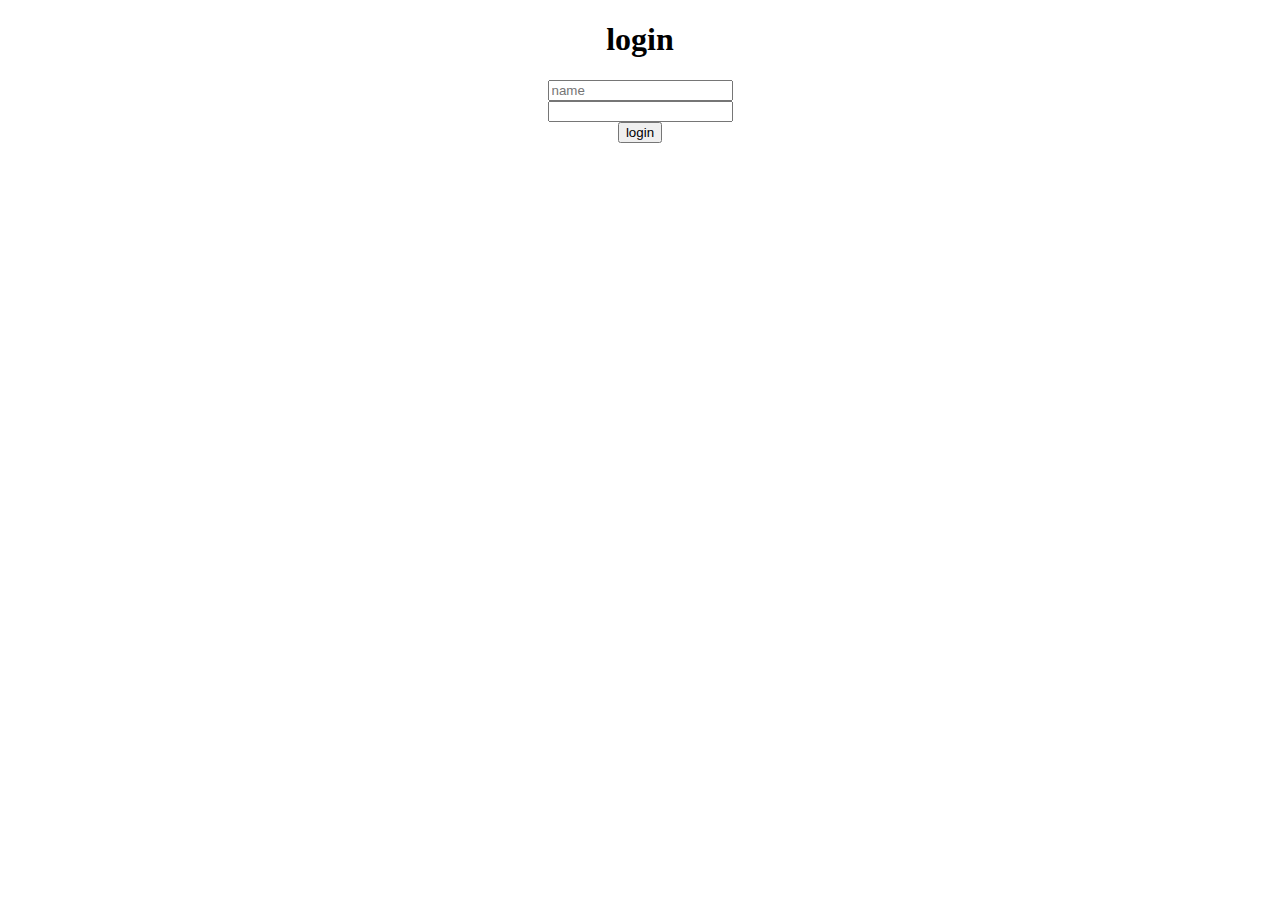
<file: js.html>
<!DOCTYPE html>
<html>
<head> 
	<meta charset="utf-8" />
		<title>login</title>
		<center>
		<h1>login</h1>
		</center>
		  <script type="text/javaScript" src="java.js"></script>
</head>
<body>
<center>
<input type="text" id="username" placeholder="name"></br>
<input type="password" id="password"></br>
<input type="button" value="login" onclick="click()" >
</center>

</body>
</html>
</file>
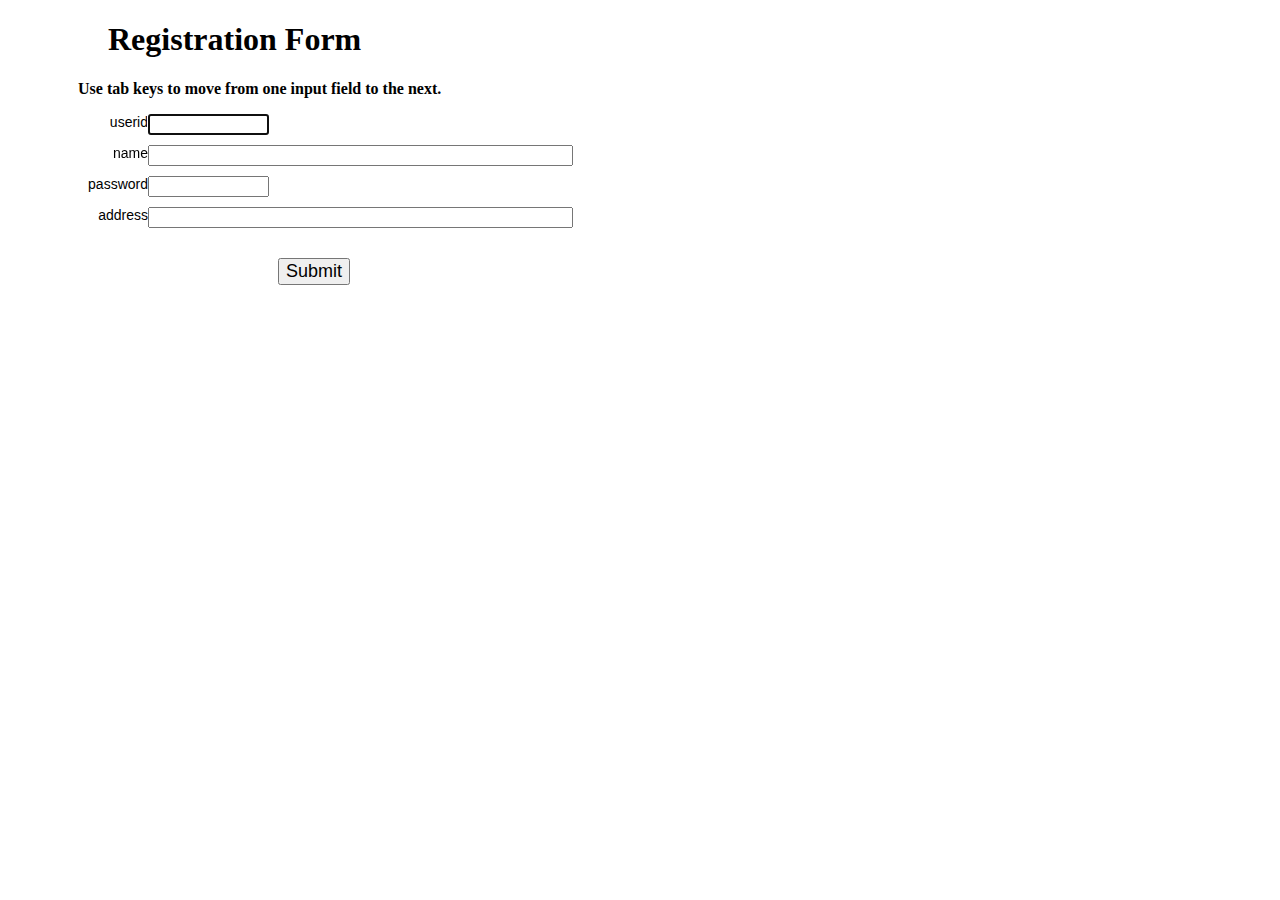
<file: myForm.html>
<!DOCTYPE html>
<html>
<head>
<title>myForm </title>
<meta charset="utf-8">
<meta name="keywords" content="example, JavaScript Form Validation, Sample registration form" />
<meta name="description" content="This document is an example of JavaScript Form Validation using a sample registration form. " />
<link rel='stylesheet' href='js-form-validation.css' type='text/css' />

<script src="myForm.js"></script>

</head>

<body onload="document.registration.userid.focus();">
<h1>Registration Form</h1>
<p>Use tab keys to move from one input field to the next.</p>

<form name="registration" onsubmit="return formValidation()">
<ul>
<li><label>userid</label></li>
<li><input type="text" name="userid" size="12"/></li>

<li><label>name</label></li>
<li><input type="text" name="username" size="50"/></li>

<li><label>password</label></li>
<li><input type="password" name="passid" size="12"/></li>

<li><label>address</label></li>
<li><input type="text" name="address" size="50"/></li>

<li><input type="submit" name="submit" value="Submit" />
</ul>
</form>






</body>
</html>
</file>
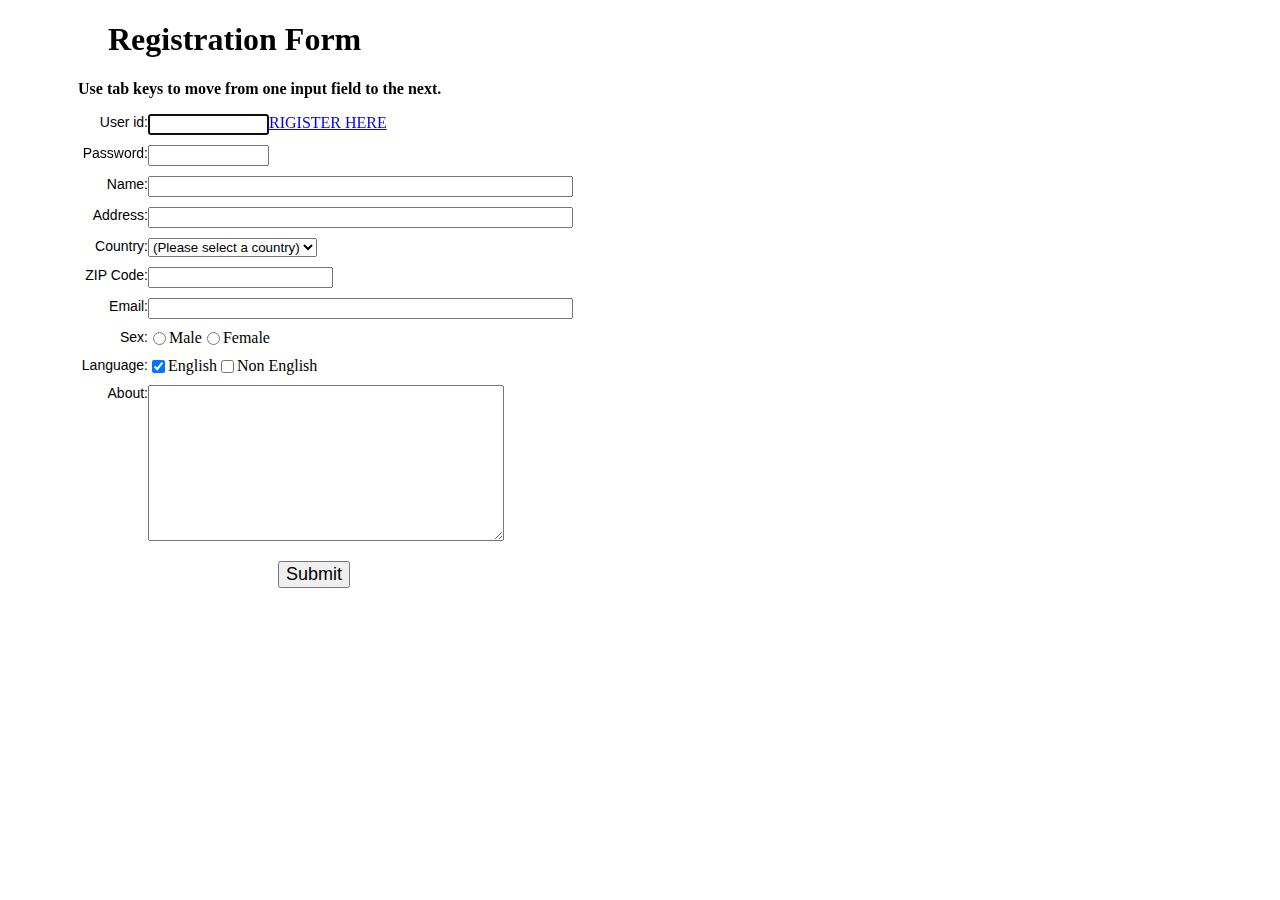
<file: rigi.html>
<!DOCTYPE html>
<html lang="en"><head>
<meta charset="utf-8">
<title>JavaScript Form Validation using a sample registration form</title>
<meta name="keywords" content="example, JavaScript Form Validation, Sample registration form" />
<meta name="description" content="This document is an example of JavaScript Form Validation using a sample registration form. " />
<!--css linked-->
<link rel='stylesheet' href='js-form-validation.css' type='text/css' />
<!--js linked-->
<script src="sample-registration-form-validation.js"></script>
</head>
<body onLoad="document.registration.userid.focus();">
<h1>Registration Form</h1>
<p>Use tab keys to move from one input field to the next.</p>
<form name='registration' onSubmit="return formValidation();">
<ul>
<li><label for="userid">User id:</label></li>
<li><input type="text" name="userid" size="12" /></li>
<li><label for="passid">Password:</label></li>
<li><input type="password" name="passid" size="12" /></li>
<li><label for="username">Name:</label></li>
<li><input type="text" name="username" size="50" /></li>
<li><label for="address">Address:</label></li>
<li><input type="text" name="address" size="50" /></li>
<li><label for="country">Country:</label></li>
<li><select name="country">
<option selected="" value="Default">(Please select a country)</option>
<option value="AF">Australia</option>
<option value="AL">Canada</option>
<option value="DZ">India</option>
<option value="AS">Russia</option>
<option value="AD">USA</option>
</select></li>
<li><label for="zip">ZIP Code:</label></li>
<li><input type="text" name="zip" /></li>
<li><label for="email">Email:</label></li>
<li><input type="text" name="email" size="50" /></li>
<li><label id="gender">Sex:</label></li>
<li><input type="radio" name="sex" value="Male" /><span>Male</span></li>
<li><input type="radio" name="sex" value="Female" /><span>Female</span></li>
<li><label>Language:</label></li>
<li><input type="checkbox" name="en" value="en" checked /><span>English</span></li>
<li><input type="checkbox" name="nonen" value="noen" /><span>Non English</span></li>
<li><label for="desc">About:</label></li>
<li><textarea name="desc" id="desc"></textarea></li>
<li><input type="submit" name="submit" value="Submit" /></li>

</ul>

</form>
<form>
<li><a href="myForm.html" >RIGISTER HERE</a></li>
</form>

</body>
</html>
</file>
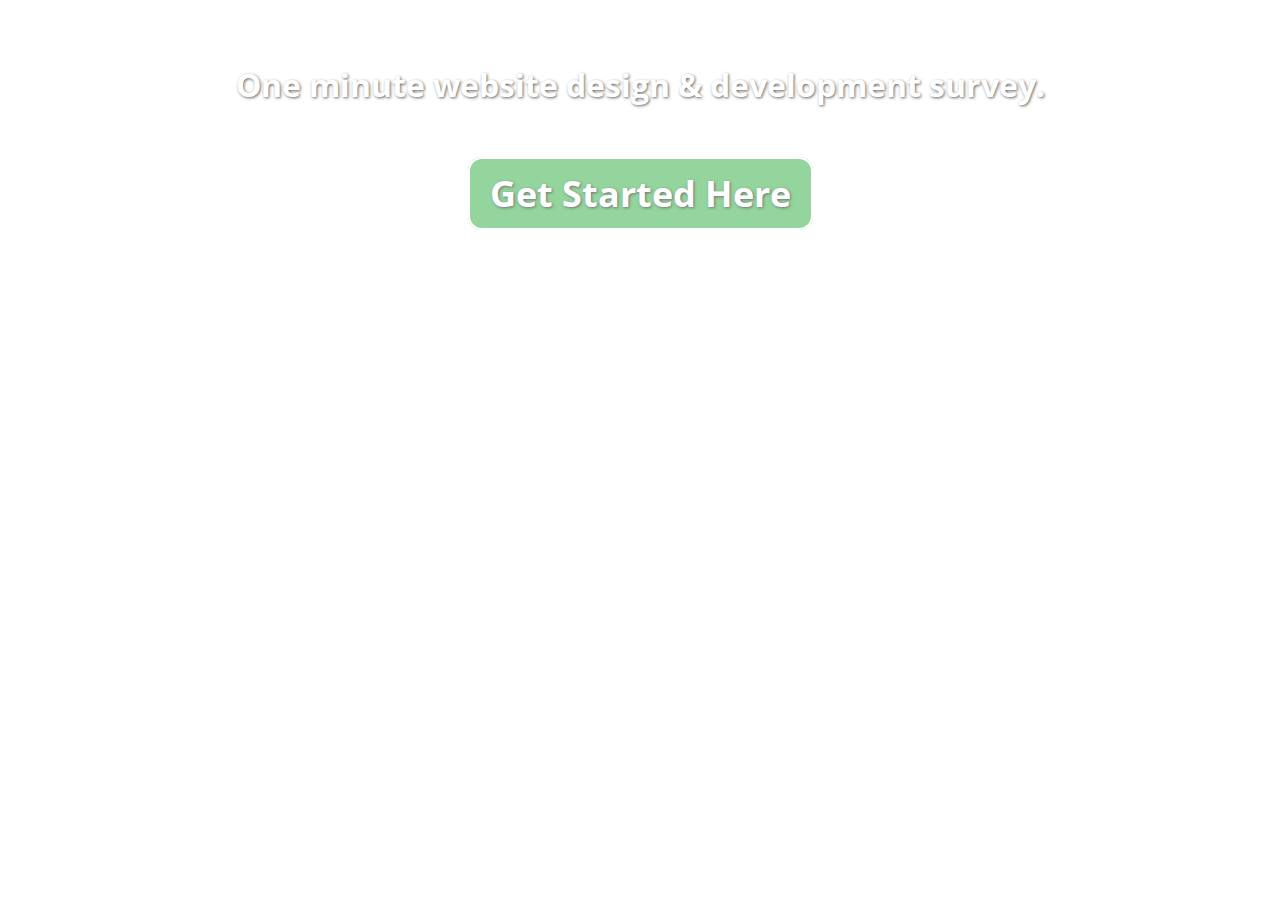
<file: survey.html>
<!DOCTYPE html>
<html lang="en">
	<head>
		<meta charset="utf-8">
		<meta http-equiv="X-UA-Compatible" content="IE=edge">
		<meta name="viewport" content="width=device-width, initial-scale=1">
		<title>Web Design &amp; Development Survey</title>
		<link href="https://fonts.googleapis.com/css?family=Open+Sans" rel="stylesheet">
		<style>
			body {
				background: url(https://www.w3newbie.com/wp-content/uploads/light-background.png);
			}
			h1 {
				margin: 5% 0 2% 0;
				color: #FFF;
				font-size: 32px;
				text-align: center;
				font-family: 'Open Sans', sans-serif;
				text-shadow: 1px 1px 3px #666666;
			}
			.button a {
  				border-radius: 14px;
  				text-shadow: 1px 1px 3px #666666;
  				font-family: 'Open Sans', sans-serif;
  				color: #ffffff;
  				font-size: 36px;
 				background: #88D193;
  				padding: 10px 20px 10px 20px;
  				border: solid #ffffff 2px;
  				text-decoration: none;
  				cursor: pointer;
  				opacity: .9;
			}

			.button:hover a {
  				background: #59C379;
  				text-decoration: none;
  				opacity: .6;
			}
		</style>
	</head>
<body>
	<div id="wrapper">
		<h1>One minute website design &amp; development survey.</h1>
		<h1 class="button"><a href="https://www.w3newbie.com/survey/" target="_blank">Get Started Here</a></h1>
	</div>
</body>
</html>
</file>
<file: js-form-validation.css>
h1 {
margin-left: 100px;
}
form li {
list-style: none;
margin-bottom: 5px;
}

form ul li label{
float: left;
clear: left;
width: 100px;
text-align: right;
margin-right: 0px;
font-family:Verdana, Arial, Helvetica, sans-serif;
font-size:14px;
}

form ul li input, select, span {
float: left;
margin-bottom: 10px;
}

form textarea {
float: left;
width: 350px;
height: 150px;
}

[type="submit"] {
clear: left;
margin: 20px 0 0 230px;
font-size:18px
}

p {
margin-left: 70px;
font-weight: bold;
}
</file>
